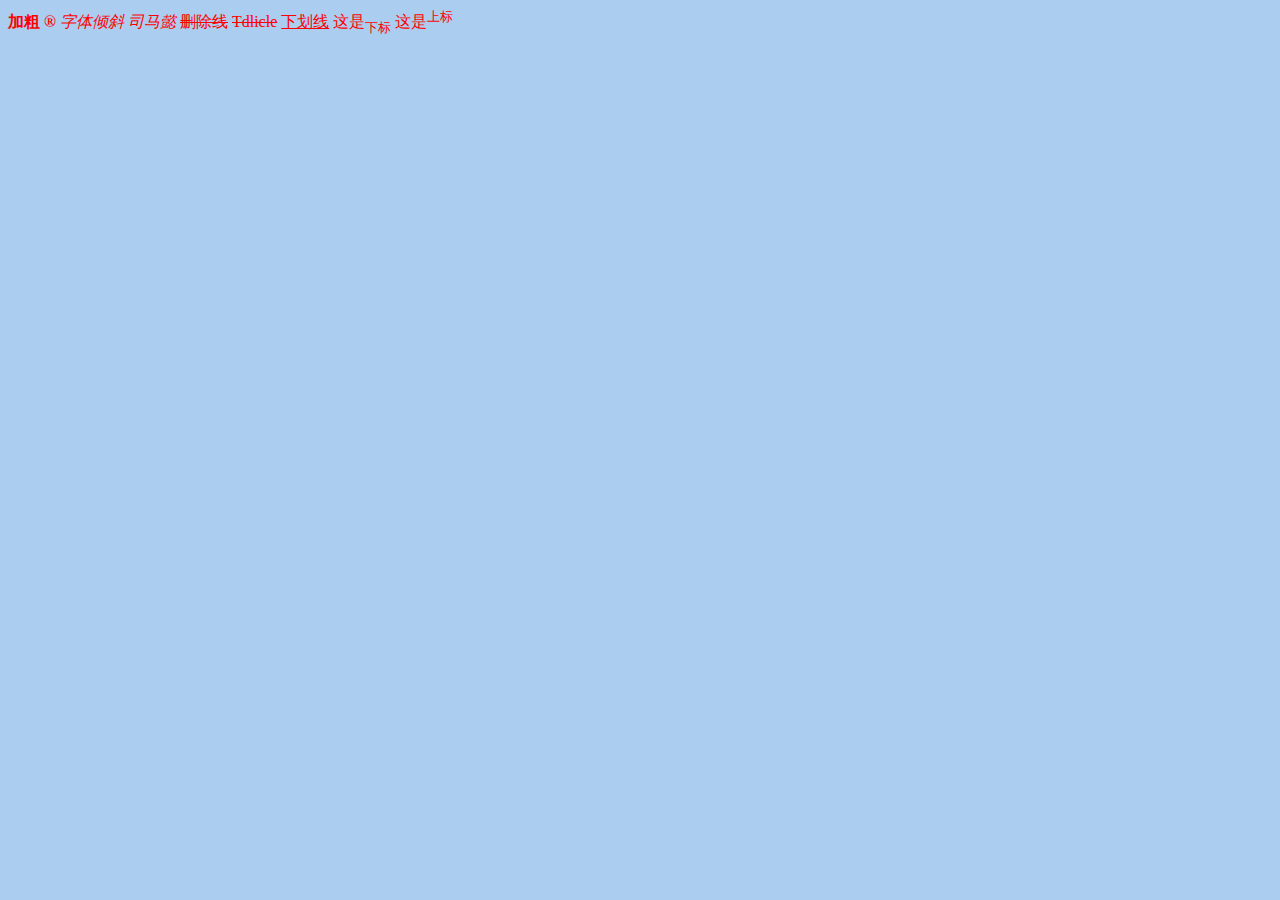
<file: 1707本周作业/170718 马小孟/html/index.html>
<!DOCTYPE HTML><!-- 声明 -->
<html>
	<head>
		<title>神马都是浮牛</title>
		<meta charset="utf-8"/>
		<link rel="icon" href ="mg.net.ico" />
	</head>
	<body bgcolor="abcdef" text="red">
	<b>加粗</b> <strong>&reg</strong>
	<i>字体倾斜</i> <em>司马懿</em>
	<s>删除线</s> <del>Tdlicle</del>
	<u>下划线</u>
	这是<sub>下标</sub>	
	这是<sup>上标</sup>		
	</body>
</html>
</file>
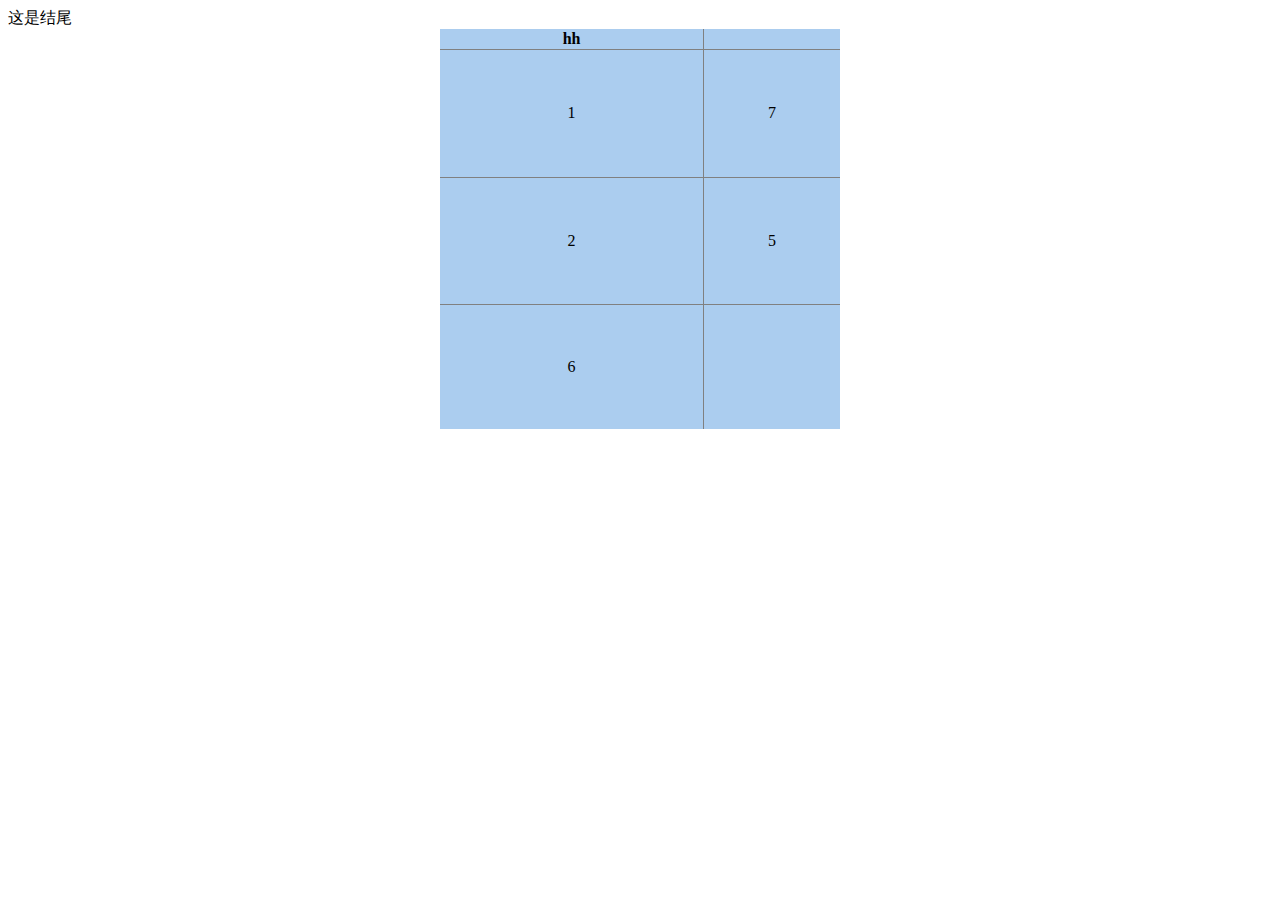
<file: 1707本周作业/170719 马小孟/html/index.html>
<!doctype html>
<html>
	<head>
		<title>有是美好的一天</title>
		<meta charset="utf-8"/>
	</head>
	<body>
		<!--<table width="400" height="400" align="center" border="2px" cellpadding="0" cellspacing="0" bgcolor="#abcdef">
			<tr align="center">
				<td colspan="2">1</td>
				<td rowspan="2">7</td>
			</TR>
			<tr align="center">
				<td rowspan="2">2</td>
				<td>5</td>	
			</TR>
			<tr align="center"> 
				<td colspan="2">6</td>
			</TR>
		</table>	-->

		<table width="400" height="400" align="center" bgcolor="#abcdef" rules="all">
				<thead>
					<th>hh</th>
						<tbody>
								<tr align="center">
									<td >1</td>
									<td >7</td>
								</TR>
								<tr align="center">
									<td >2</td>
									<td>5</td>	
								</TR>
								<tr align="center"> 
									<td >6</td>
								</TR>
							    <tfoot>这是结尾</tfoot>
						</tbody>		
				</thead>
		</table>
	</body>
</html>
</file>
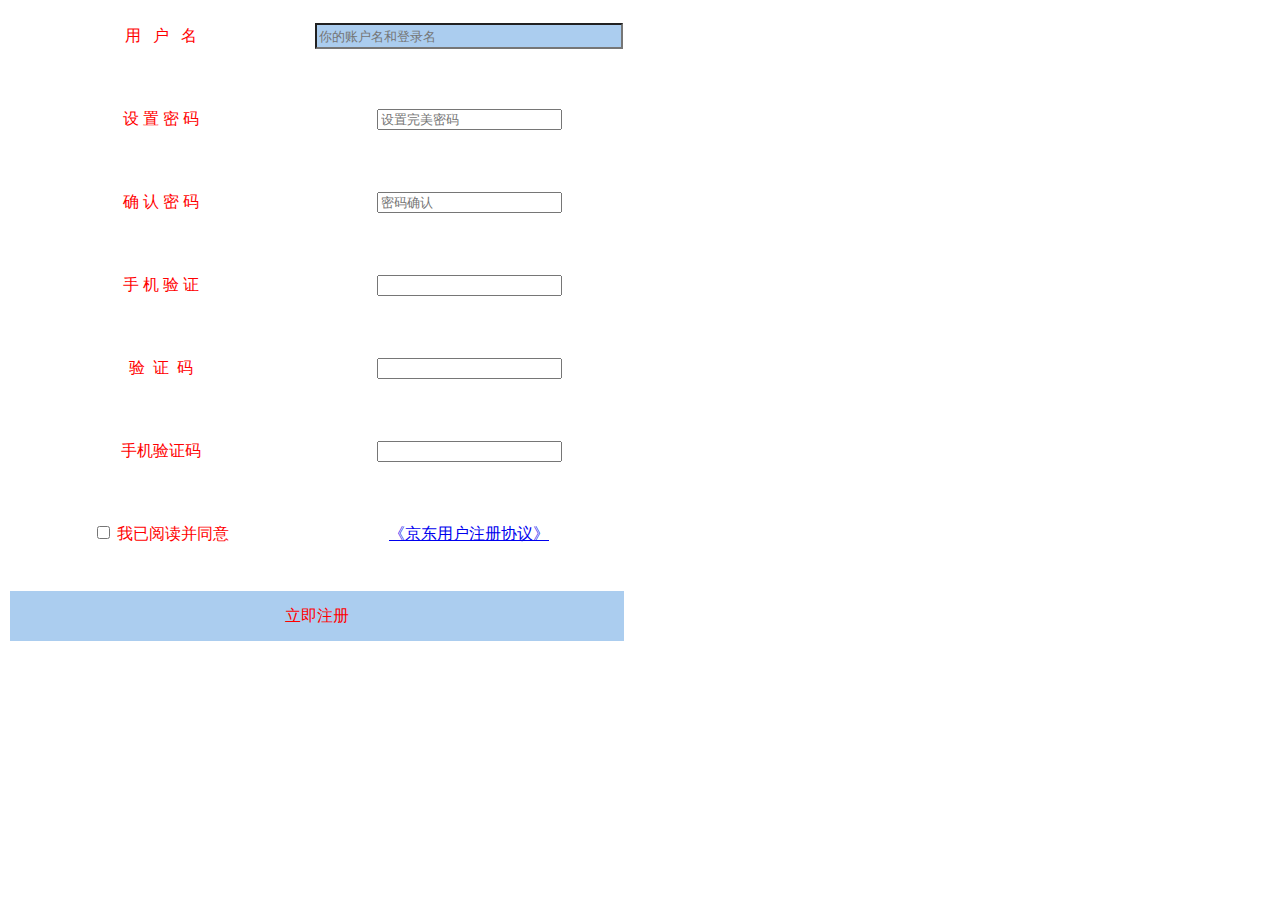
<file: 1707本周作业/170720 马小孟/html/index.html>
<!doctype html>
<html>
 <head>
  <meta charset="UTF-8">
  <title>登录页面</title>
	<style>td{color:red;}</style>
 </head>
 <body>
	<form>
		<table >
			<tr>
				<td align="center" width="300px" height="50" 
				>用&nbsp;&nbsp;&nbsp;户&nbsp;&nbsp;&nbsp;名</td>
				<td align="center" width="200px" height="50" ><input placeholder="你的账户名和登录名"/ style="background-color:#abcdef;width:300px;height:20px;" ></td>
				<td></td>
			</tr>
			<tr height="25"> <tr/>
			<tr>
				<td align="center" width="300px" height="50" ">设&nbsp;置&nbsp;密&nbsp;码</td>
				<td align="center" width="200px" height="50" "><input placeholder="设置完美密码" type="password"/></td>
				<td></td>
			</tr>
			<tr height="25"> <tr/>
			<tr>
				<td align="center" width="300px" height="50" ">确&nbsp;认&nbsp;密&nbsp;码</td>
				<td align="center" width="200px" height="50" "><input type="password" placeholder="密码确认" /></td>
				<td></td>
			</tr>
			<tr height="25"> <tr/>
			
			<tr>
				<td align="center" width="300px" height="50" ">手&nbsp;机&nbsp;验&nbsp;证</td>
				<td align="center" width="200px" height="50" "><input /></td>
				<td></td>
			</tr>
			<tr height="25"> <tr/>
			<tr>
				<td align="center" width="300px" height="50" ">验&nbsp;&nbsp;证&nbsp;&nbsp;码</td>
				<td align="center" width="200px" height="50" "><input /></td>
				<td></td>
			</tr>
			<tr height="25"> <tr/>
			<tr>
				<td align="center" width="300px" height="50" ">手机验证码</td>
				<td align="center" width="200px" height="50" "><input /></td>
				<td></td>
			</tr>
			<tr height="25"> <tr/>
			<tr>
				<td align="center" width="300px" height="50" ">
					<input type="checkbox"> 我已阅读并同意
				</td>
				<td  align="center" width="200px" height="50" ">
					<a href="#" style="">《京东用户注册协议》</a>
				</td>
			</tr>
			<tr height="25"> <tr/>
			<tr  align="center" width="500" height="50" bgcolor="#abcdef">
				<td colspan="2">立即注册</td>
				
			</tr>
		</table>
	</form>
 </body>
</html>
</file>
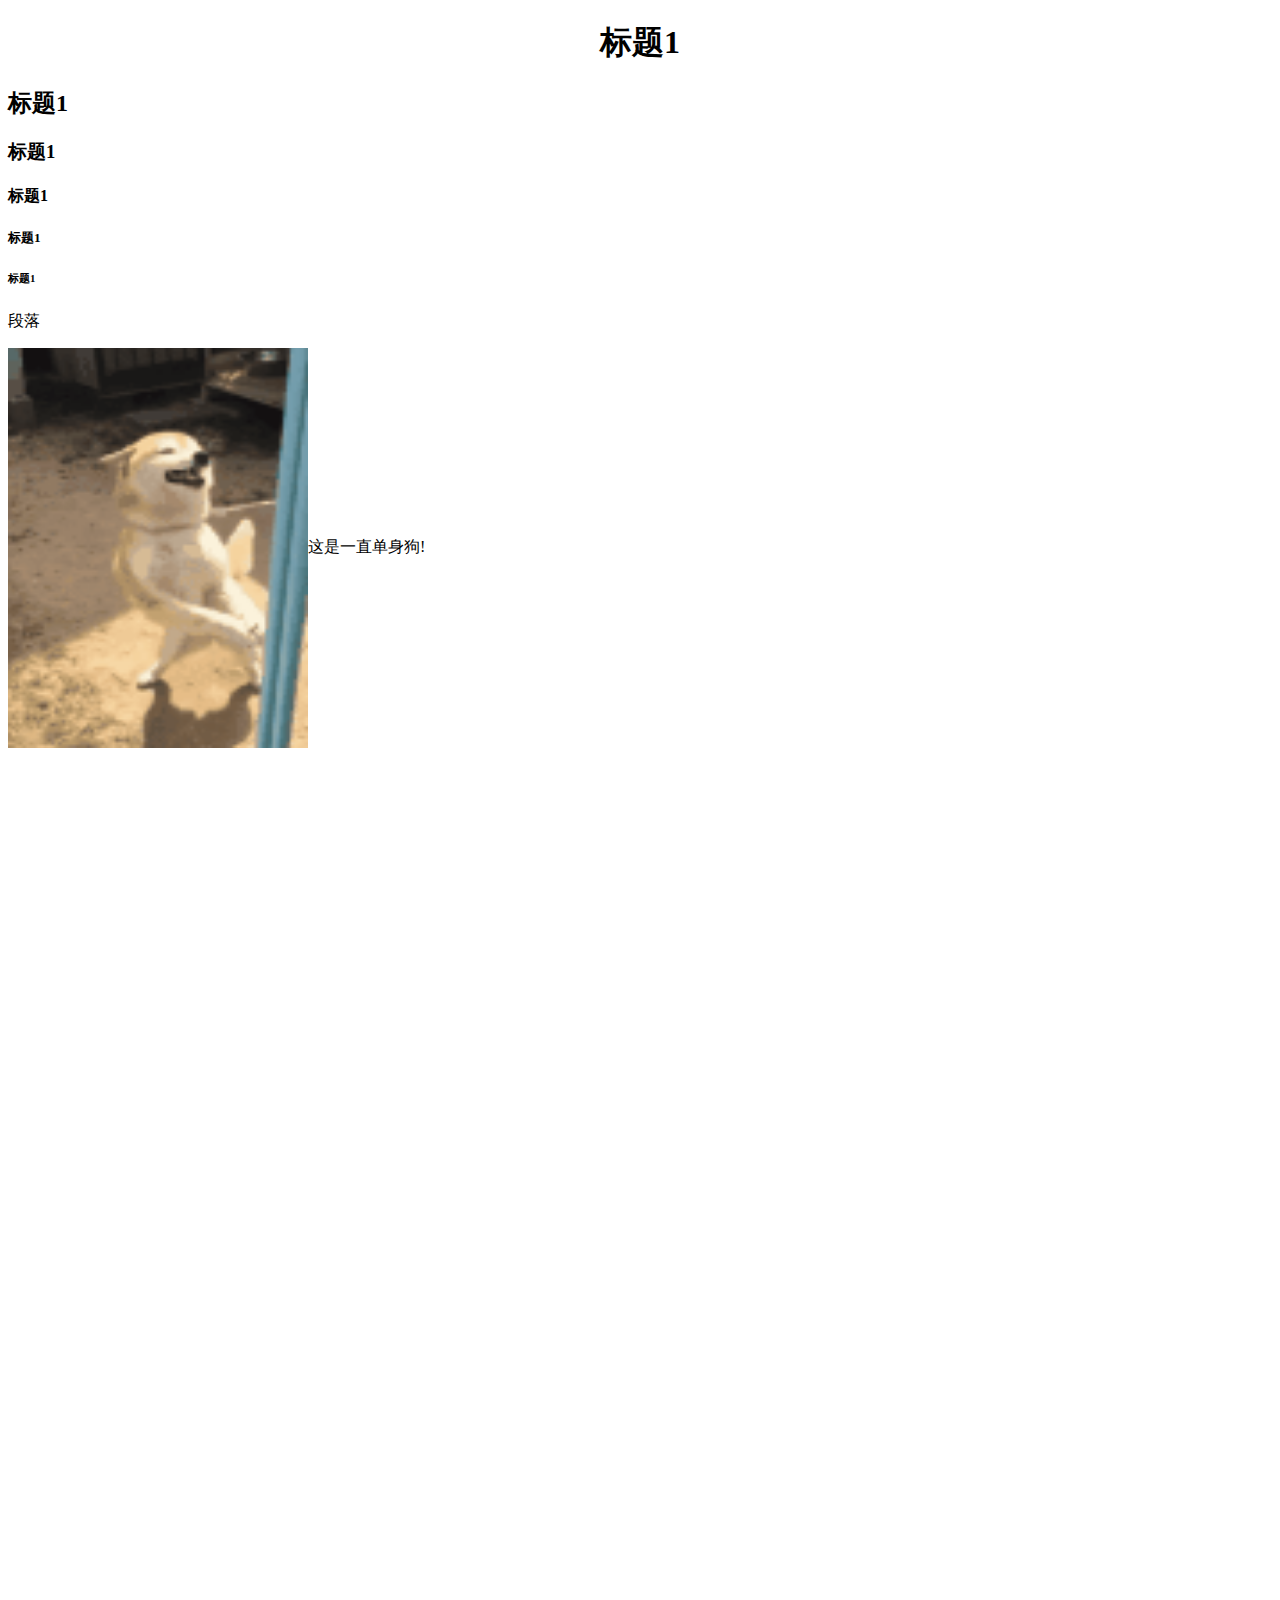
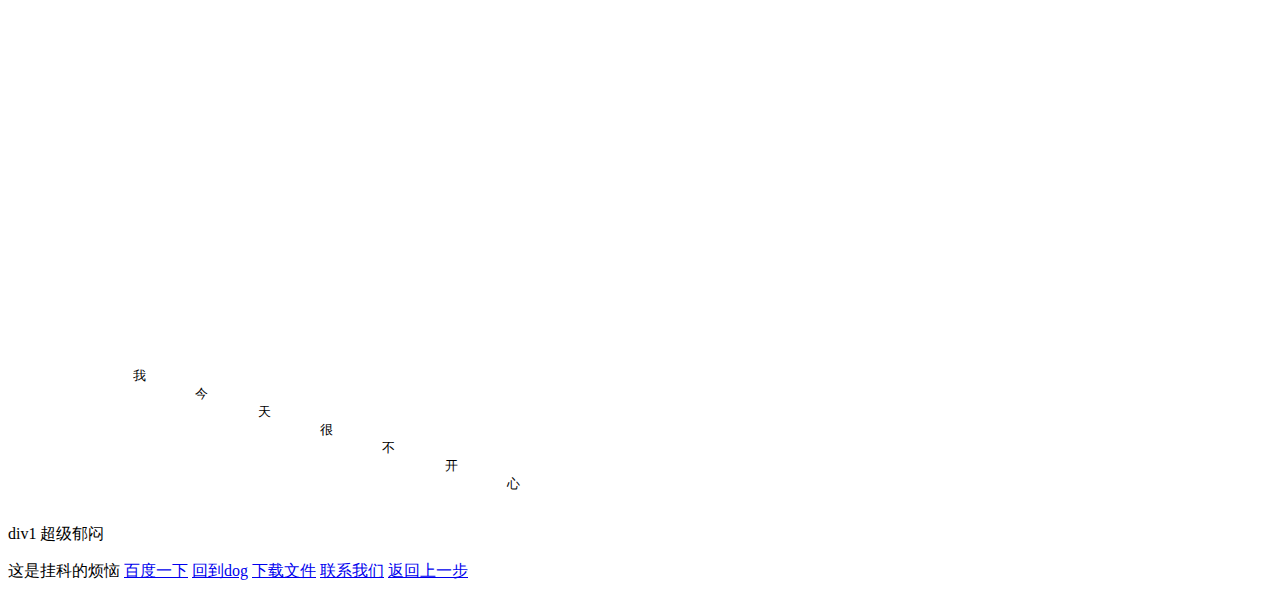
<file: 1707本周作业/170718 马小孟/html/index2.html>
<!doctype html>
<html>
	<head>
		<title>小马过河</title>
		<meta charset="utf-8"/>
	</head>
	<body>
		<h1 align="center">标题1</h1>
		<h2>标题1</h2>
		<h3>标题1</h3>
		<h4>标题1</h4>
		<h5>标题1</h5>
		<h6>标题1</h6>
		<p>段落</p>
		<img src="../imger/dsg.gif" alt="单身狗" valign="middle" title="doge" width="300" height="400"/>这是一直单身狗!
		<br /><br /><br /><br /><br /><br /><br /><br /><br /><br /><br /><br /><br /><br /><br /><br /><br /><br /><br /><br /><br /><br /><br /><br /><br /><br /><br /><br /><br /><br /><br /><br /><br /><br /><br /><br /><br /><br /><br /><br /><br /><br /><br /><br /><br /><br /><br /><br /><br /><br /><br /><br /><br /><br /><br /><br /><br /><br /><br /><br /><br /><br /><br /><br /><br /><br /><br /><br />
		<pre>
		我	
			今
				天
					很
						不
							开
								心
		</pre>
		<p>
			<span class="" id="" style="" title="不开心的一天">div1</span>
			<span>超级郁闷</span>
		</p>
		<span valign="top">这是挂科的烦恼</span>
		<a href="http://www.baidu.com">百度一下</a>
		<a href="#">回到dog</a>
		<a href="\Users\Administrator\Desktop\170718 马小孟/lol.rar">下载文件</a>
		<a href="tel:17614748112">联系我们</a>
		<a href="javascript:alert(666)">返回上一步</a>
	</body>
</html>
</file>
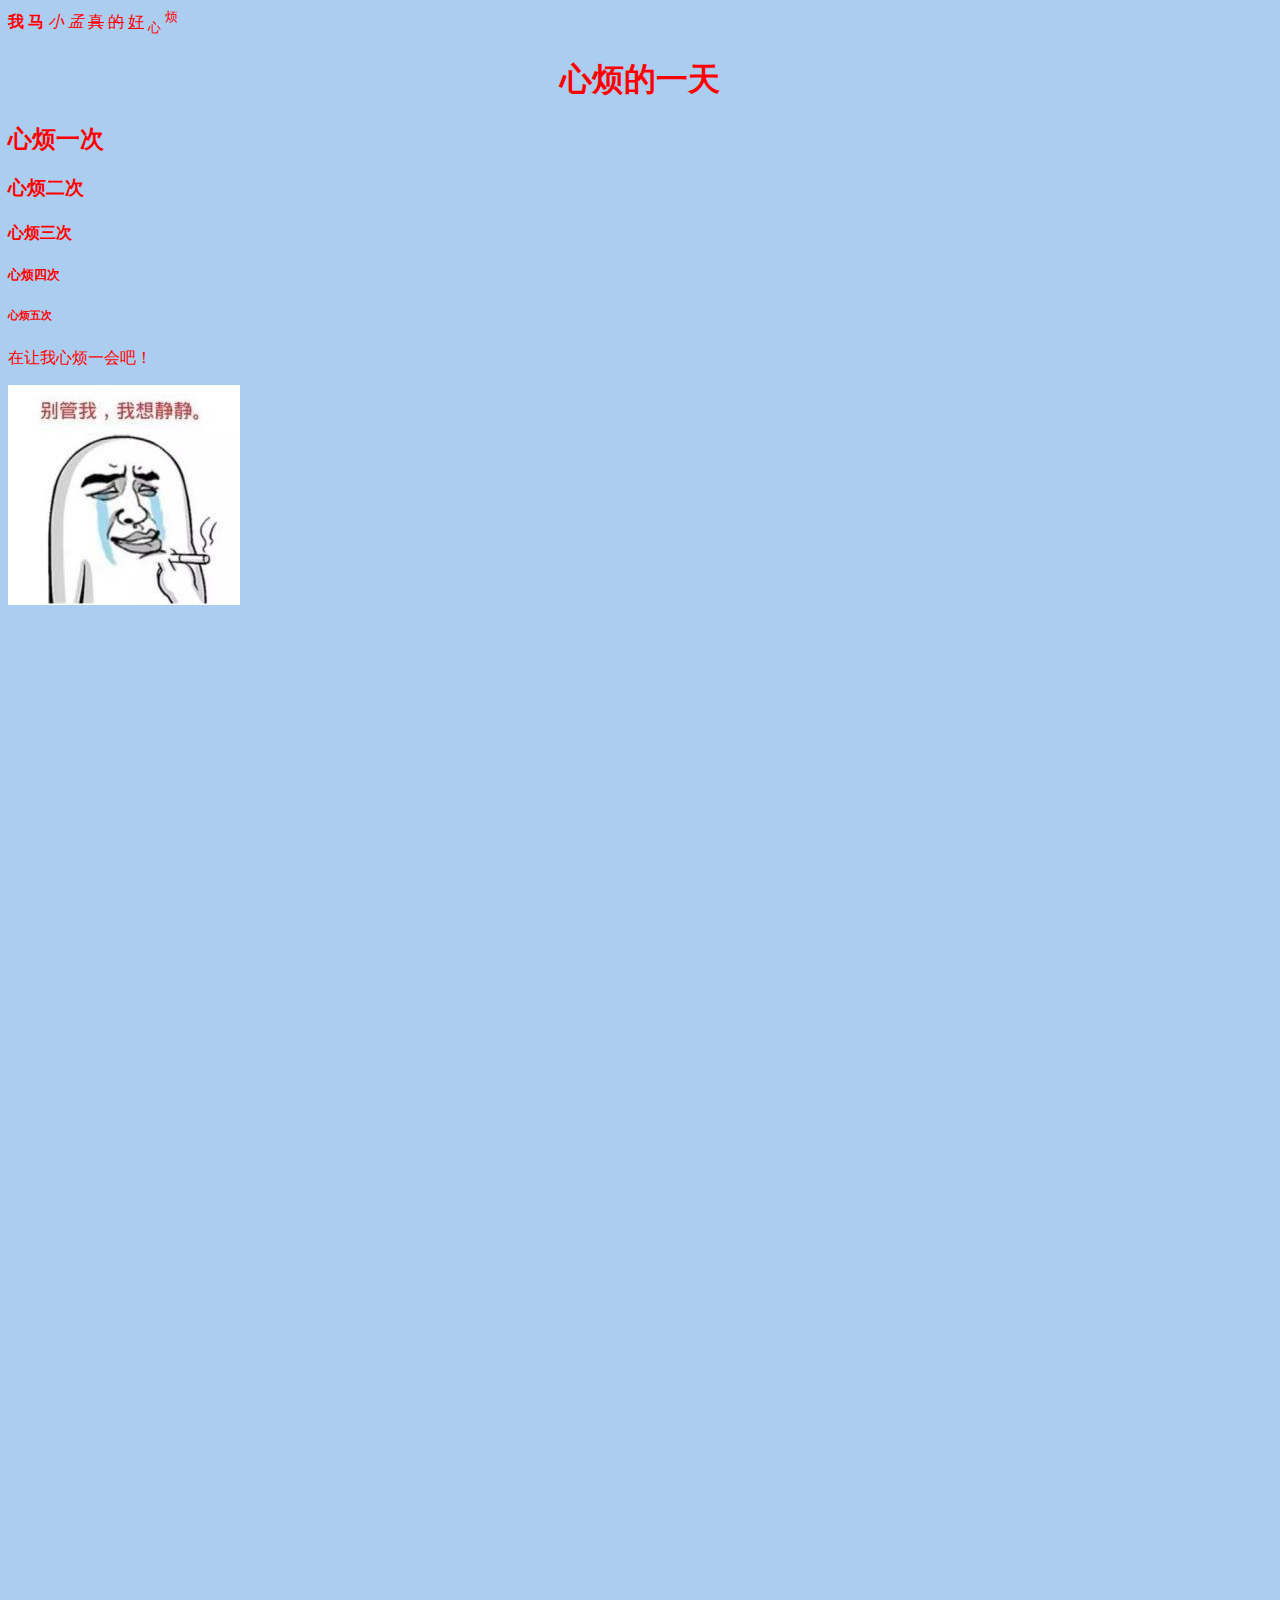
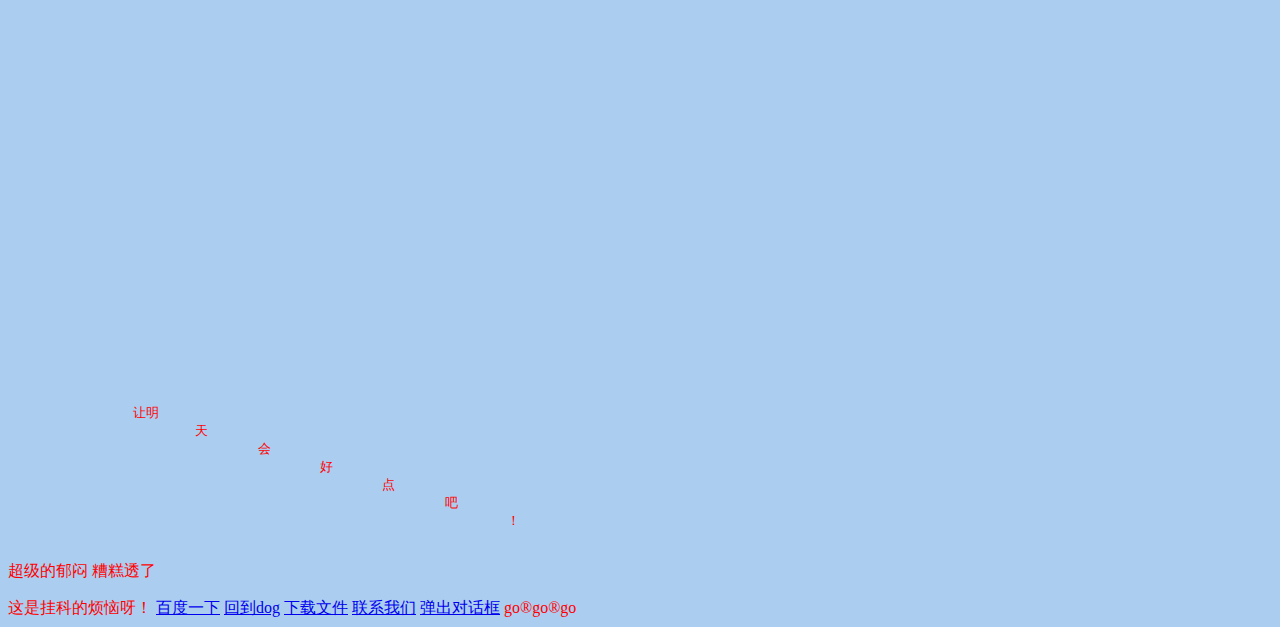
<file: 1707本周作业/170718 马小孟/html/index3.html>
<!doctype html>
<html>
	<head>
		<title>第一边</title>
		<meta charset="utf-8"/> <!--兼容主流的语言-->
		<link rel="icon" href ="../mg.net.ico"/> <!--小图标的设置-->
	</head>
	<body bgcolor="#abcdef" text="red"> <!--背景色，字体颜色-->
		<b>我</b> <!--加粗-->
		<strong>马</strong> <!--加粗-->
		<i>小</i> <!--字体倾斜-->
		<em>孟</em><!--!字体倾斜-->
		<s>真</s><!--!删除线-->
		<del>的</del><!--删除线-->
		<u>好</u><!--下划线-->
		<sub>心</sub><!--上标-->
		<sup>烦</sup><!--下标-->
		<h1 align="center">心烦的一天</h1><!--align="center" 居中显示  -->
		<h2>心烦一次</h2>
		<h3>心烦二次</h3>
		<h4>心烦三次</h4><!--标题标签 Hn n--6-->
		<h5>心烦四次</h5>
		<h6>心烦五次</h6>
		<p>在让我心烦一会吧！</p><!--段落标签-->
		<img src="../imger/xf.jpg" alt="让我静静" valign="middle" title="doge" / ><!--行内块元素，可以设置宽高  valign="middle"垂直于图片居中 title="doge"设置标题为** -->
		<br/><br/><br/><br/><br/><br/><br/><br/><br/><br/><br/><br/><br/><br/><br/><br/><br/><br/><br/><br/><br/><br/><br/><br/><br/><br/><br/><br/><br/><br/><br/><br/><br/><br/><br/><br/><br/><br/><br/><br/><br/><br/><br/><br/><br/><br/><br/><br/><br/><br/><br/><br/><br/><br/><br/><br/><br/><br/><br/><br/><br/><br/><br/><br/><br/><br/><br/><br/><br/><br/><br/><br/><br/><br/><br/><br/><br/><br/><!--换行-->
		<pre>
		让明
			天
				会
					好
						点
							吧
								！
		</pre><!--换行-->
		<p>
			<span class="" id="" style="" title="不开心的一天呀">超级的郁闷</span>
			<span >糟糕透了</span><!--<span>行类分区标签</span>-->
		</p>
			<span valign="top">这是挂科的烦恼呀！</span>
			<a href="http://www.baidu.com">百度一下</a><!--跳转到百度-->
			<a href="#">回到dog</a><!--锚点-->
			<a href="\Users\Administrator\Desktop\170718 马小孟/lol.rar">下载文件</a>
			<a href="tel:17614748112">联系我们</a>
			<a href="javascript:alert(666)">弹出对话框</a><!--弹出对话框-->
			<span id="mxm">go&reg;go&reg;go</span>
	</body>
</html>
</file>
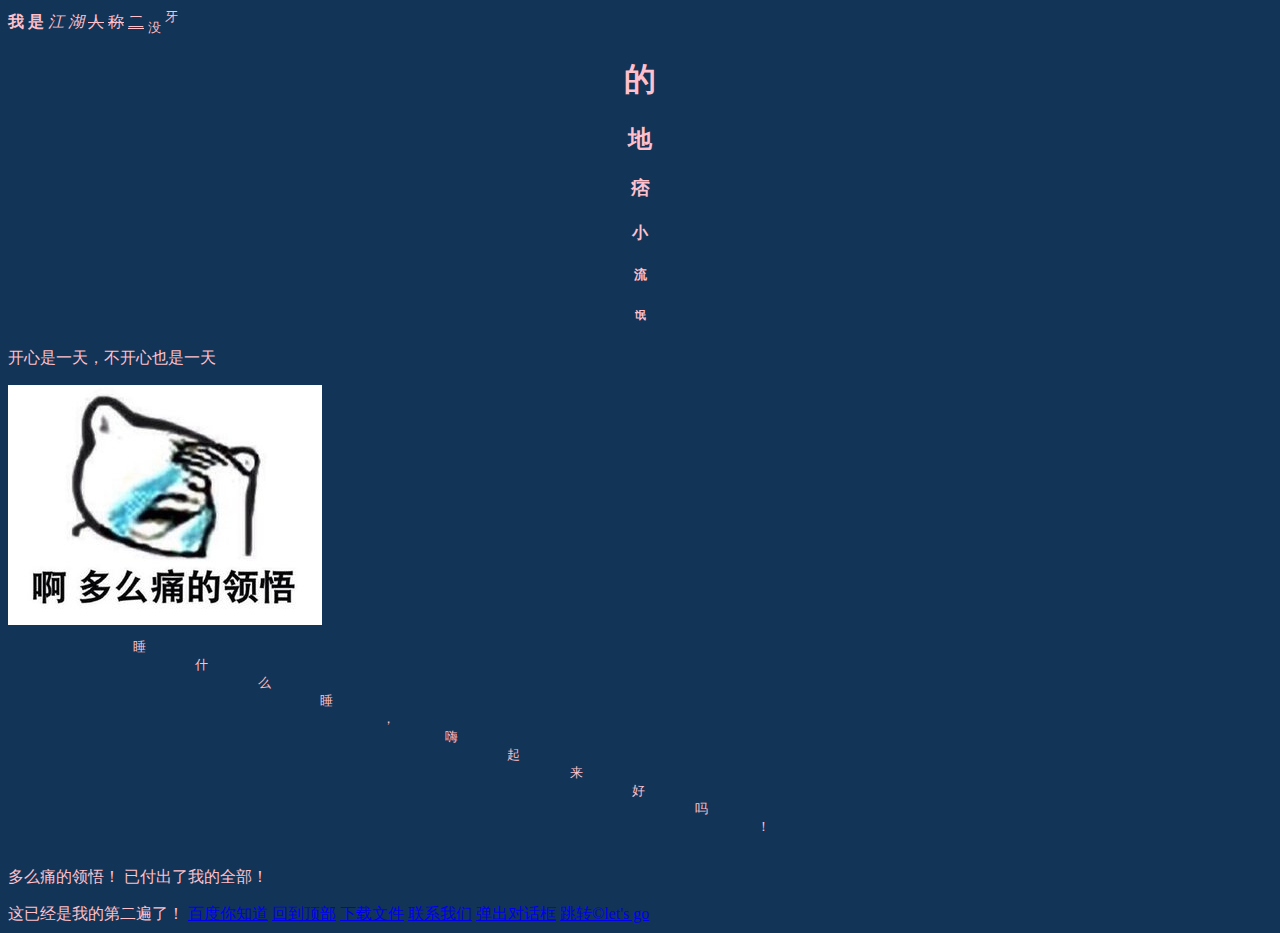
<file: 1707本周作业/170718 马小孟/html/index4.html>
<!doctype html>
<html>
	<head>
		<title>第二遍</title>
		<meta charset="utf-8" />
		<link rel="icon" href="../mg.net.ico"/>
	</head>
	<body bgcolor="#123456" text="pink">
		<b>我</b>
		<strong>是</strong>
		<i>江</i>
		<em>湖</em>
		<s>人</s>
		<del>称</del>
		<u>二</u>
		<sub>没</sub>
		<sup>牙</sup>
		<h1 align="center">的</h1>
		<h2 align="center">地</h2>
		<h3 align="center">痞</h3>
		<h4 align="center">小</h4>
		<h5 align="center">流</h5>
		<h6 align="center">氓</h6>
		<p>开心是一天，不开心也是一天</p>
		<img src="../imger/hbn.jpg" alt="何必那？" valign="middle" title="小妞们，让我们嗨起来@"/ >
		<pre>
		睡
			什
				么
					睡
						，
							嗨
								起
									来
										好
											吗
												！
		</pre>
		<p>
			<span>多么痛的领悟！</span>
			<span>已付出了我的全部！</span>
		</p>
			<span valign="top">这已经是我的第二遍了！</span>
			<a href="http:www.baidu.com">百度你知道</a>
			<a href="#">回到顶部</a>
			<a href="\Users\Administrator\Desktop\170718 马小孟/lol.rar">下载文件</a>
			<a href="tel:17614748112">联系我们</a>
			<a href="javascript:alert(666)">弹出对话框</a><!--弹出对话框-->

			<a href="index3.html#mxm">跳转&copy;let's go<a>


		

	</body>
</html>
</file>
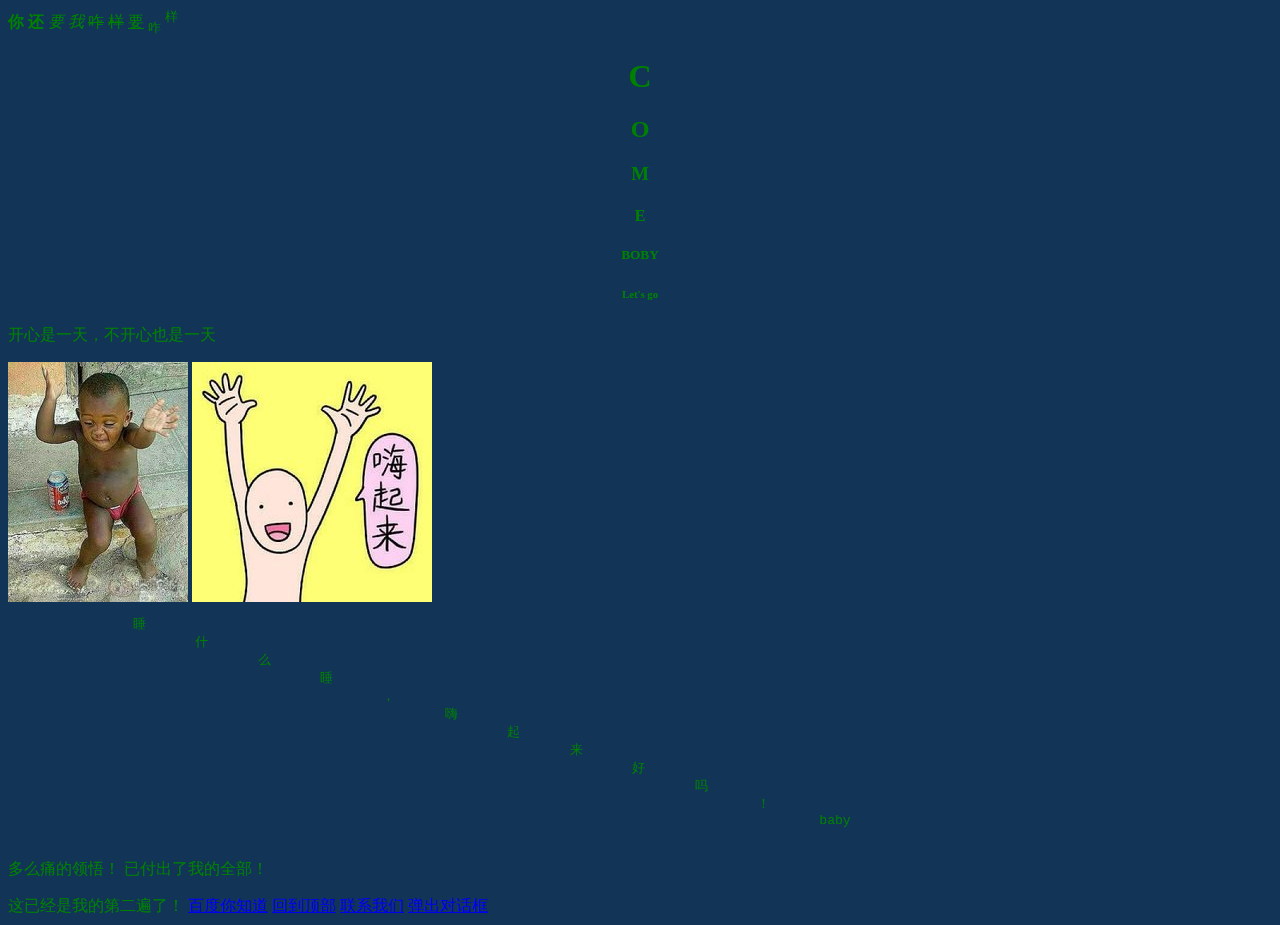
<file: 1707本周作业/170718 马小孟/html/index5.html>
<!DOCTYPE HTML>
<html>
	<head>
		<title>第三遍</title>
		<meta charset="utf-8" />
		<link rel="icon" href="../mg.net.ico"/>
	</head>
	<body bgcolor="#123456" text="green">
		<b>你</b>
		<strong>还</strong>
		<i>要</i>
		<em>我</em>
		<s>咋</s>
		<del>样</del>
		<u>要</u>
		<sub>咋</sub>
		<sup>样</sup>
		<h1 align="center">C</h1>
		<h2 align="center">O</h2>
		<h3 align="center">M</h3>
		<h4 align="center">E</h4>
		<h5 align="center">BOBY</h5>
		<h6 align="center">Let's go</h6>
		<!--<audio src="xx.mp3" autoplay loop></audio>添加歌曲未实现！-->
		<p>开心是一天，不开心也是一天</p>
		<img src="../imger/hql.jpg" alt="何必那？" valign="middle" title="嗨起来！！"/ >
		<img src="../imger/hql2.jpg"  valign="middle" title="嗨起来！！"/ >
		<pre>
		睡
			什
				么
					睡
						，
							嗨
								起
									来
										好
											吗
												！
													baby
		</pre>
		<p>
			<span>多么痛的领悟！</span>
			<span>已付出了我的全部！</span>
		</p>
			<span valign="top">这已经是我的第二遍了！</span>
			<a href="http:www.baidu.com">百度你知道</a>
			<a href="#">回到顶部</a>
			<a href="tel:17614748112">联系我们</a>
			<a href="javascript:alert(666)">弹出对话框</a>

			

		

	</body>
</html>
</file>
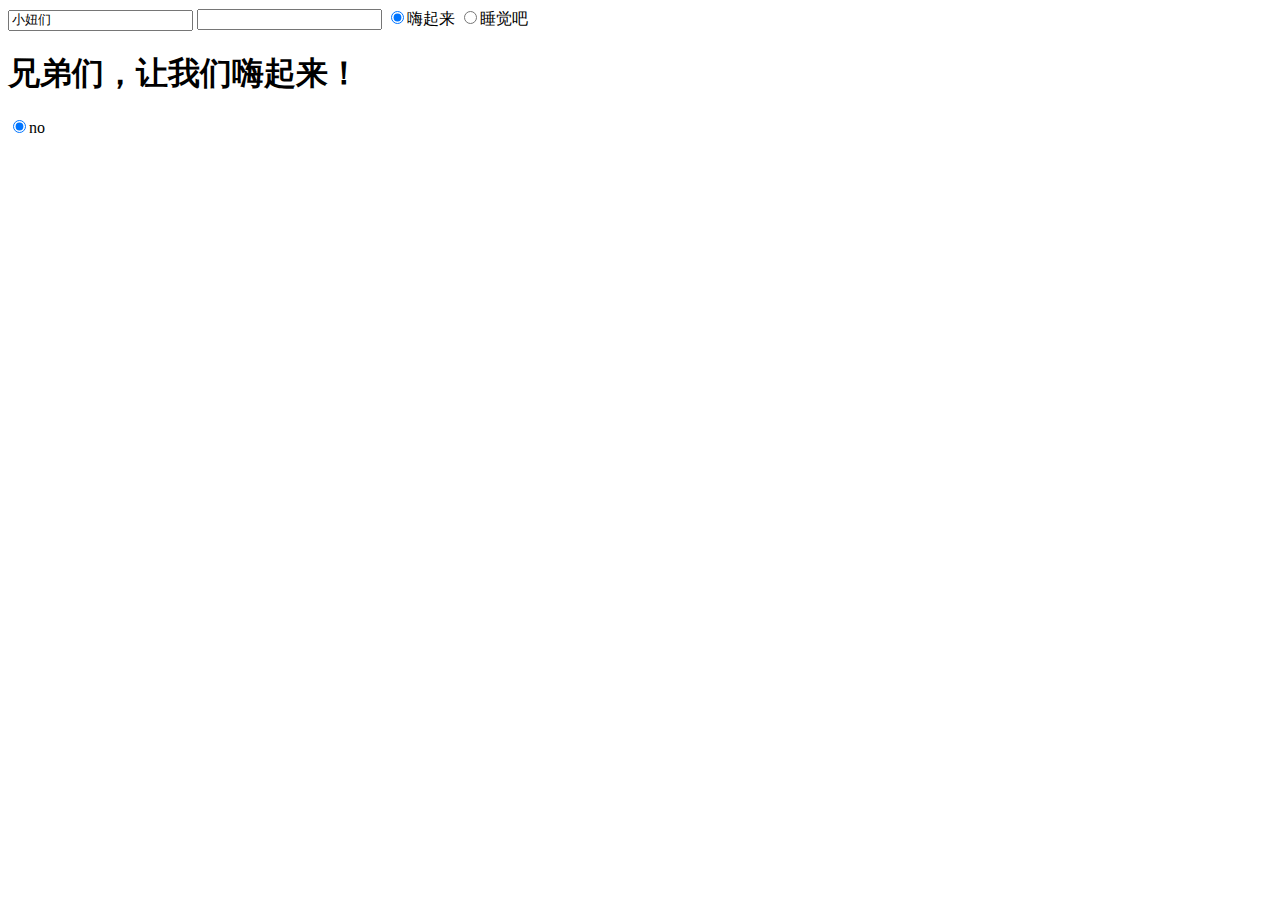
<file: 1707本周作业/170719 马小孟/html/index2.html>
<!doctype html>
<html>
	<head>
		<meta charset="utf-8">
	</head>
	<body>
		<form>
			<input value="小妞们" name="search" placeholder="let's go"/>
			<input type="password" maxlength="2" readonly/>
			<input type="radio" name="sex" checked value="嗨" />嗨起来
			<input type="radio" name="sex" value="睡" />睡觉吧
			<h1>兄弟们，让我们嗨起来！</h1>
			<input type="radio" name="wang" checked  id="hql" value="嗨起来" />no
		</form>
	</body>
</html>
</file>
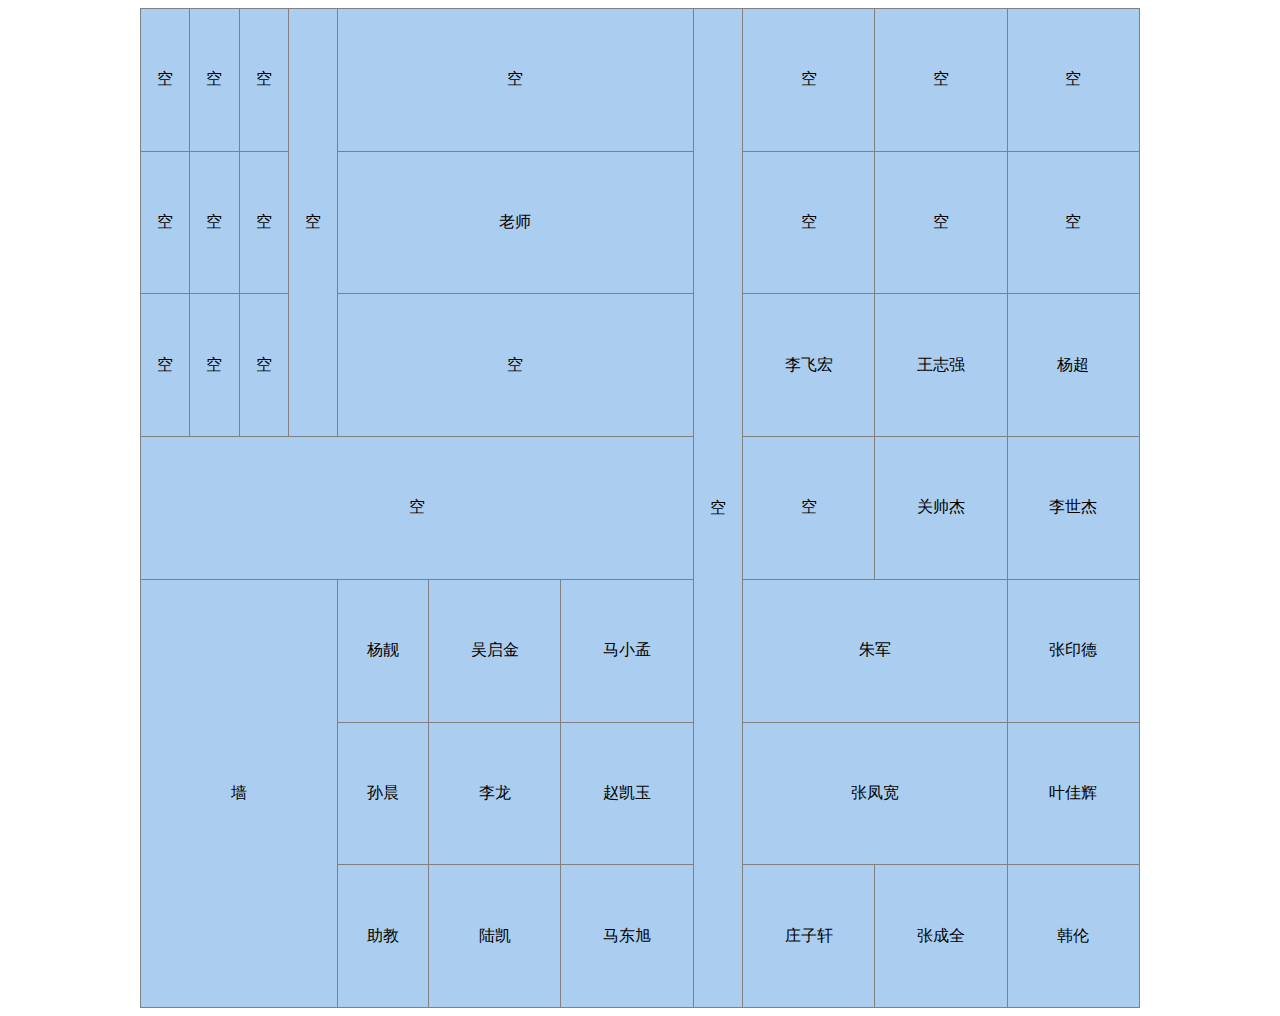
<file: 1707本周作业/170719 马小孟/html/index3.html>
<!doctype html>
<html>
 <head>
  <meta charset="UTF-8">

  <title>班级座位分布图</title>
 </head>
 <body>
	<table width="1000px" height="1000px" border="1" align="center" rules="all" bgcolor="#abcdef">
		<tbody>
			<tr align="center">
				<td>空</td>
				<td>空</td>
				<td>空</td>
				<td colspan="2" rowspan="3">空</td>
				
				<td colspan="3">空</td>
				<td rowspan="7">空</td>
				<td>空</td>
				<td>空</td>
				<td>空</td>
				
		
			</tr>
			<tr align="center">
				<td>空</td>
				<td>空</td>
				<td>空</td>
				
				<td colspan="3">老师</td>
				<td>空</td>
				<td>空</td>
				<td>空</td>
				
			</tr>
			
			<tr align="center">
				<td>空</td>
				<td>空</td>
				<td>空</td>
				
				<td colspan="3">空</td>
				<td>李飞宏</td>
				<td>王志强</td>
				<td>杨超</td>
				
				
			</tr>
			
			<tr align="center">
				<td colspan="8">空</td>
				<td>空</td>
				<td>关帅杰</td>
				<td>李世杰</td>
				
				

			</tr>
			
			<tr align="center">
				<td colspan="5" rowspan="3">墙</td>
				<td>杨靓</td>
				<td>吴启金</td>
				<td>马小孟</td>
				
				<td colspan="2">朱军</td>
				<td>张印德</td>
				
				
			</tr>
			
			<tr align="center">
				<!-- <td colspan="5">空</td> -->
				<td>孙晨</td>
				<td>李龙</td>
				<td>赵凯玉</td>
				
				<td colspan="2">张凤宽</td>
				<td>叶佳辉</td>
				
				
			</tr>
			
			<tr align="center">
				<!-- <td colspan="5">空</td> -->
				<td>助教</td>
				<td>陆凯</td>
				<td>马东旭</td>
				<td>庄子轩</td>
				<td>张成全</td>
				<td>韩伦</td>
			</tr>
			
		</table>
	</table>
 </body>
</html>
</file>
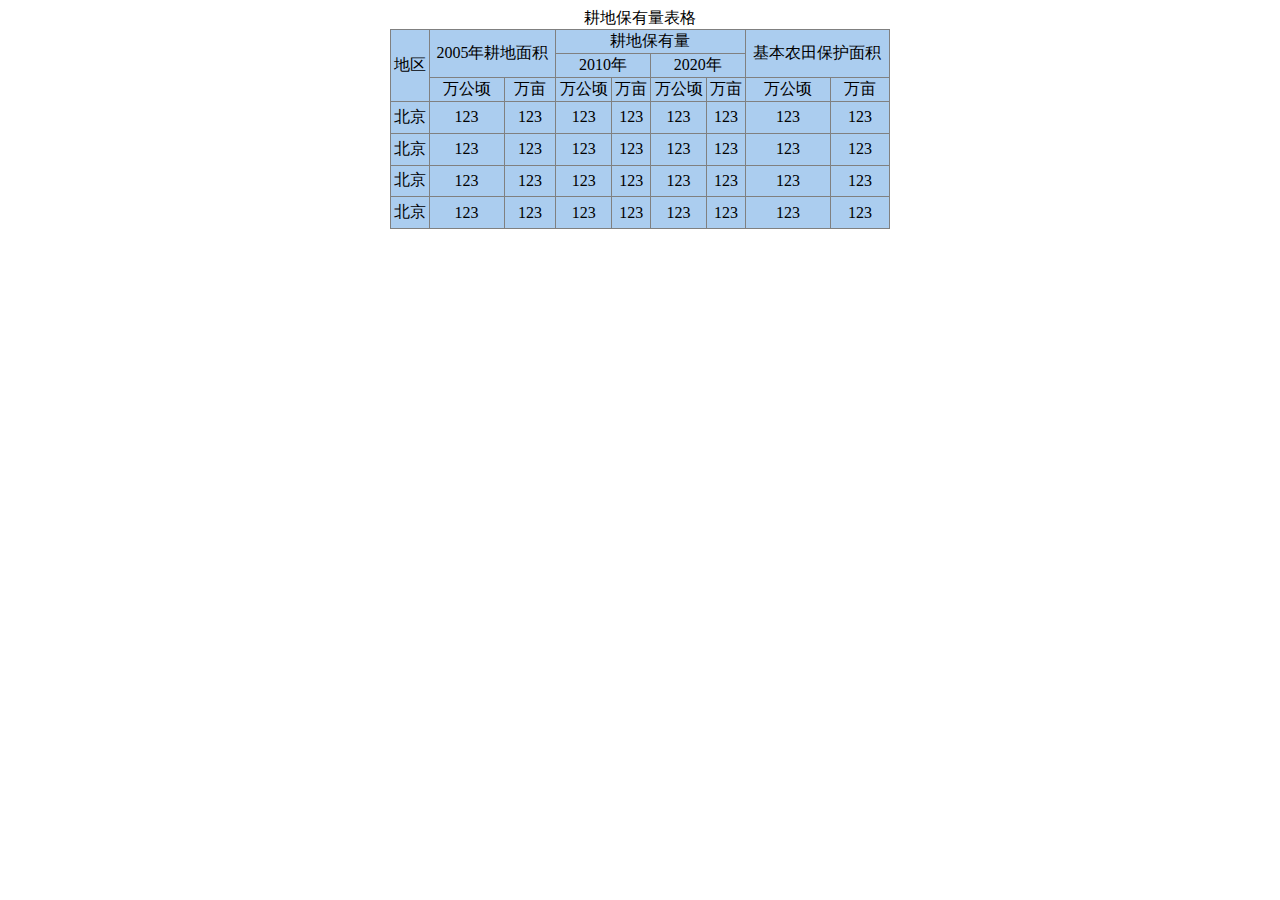
<file: 1707本周作业/170719 马小孟/html/index4.html>
<!doctype html>
<html>
 <head>
  <meta charset="UTF-8">
  
  <title>统计表</title>
 </head>
 <body>
	<table width="500px" height="200px" border="1"  rules="all" bgcolor="#abcdef" align="center">
	    <caption>耕地保有量表格</caption>
		<thead>
			<tr>
				<td rowspan="3" align="center">地区</td>
				<td rowspan="2" colspan="2" align="center">2005年耕地面积</td>
				<td colspan="4" align="center">耕地保有量</td>
				<td rowspan="2" colspan="2" align="center">基本农田保护面积</td>
			</tr>
			<tr>
				<td colspan="2" align="center">2010年</td>
				<td colspan="2" align="center">2020年</td>
			</tr>
			<tr>
				<td align="center">万公顷</td>
				<td align="center">万亩</td>
				<td align="center">万公顷</td>
				<td align="center">万亩</td>
				<td align="center">万公顷</td>
				<td align="center">万亩</td>
				<td align="center">万公顷</td>
				<td align="center">万亩</td>
			</tr>
		</thead>
			
		<tbody>
				<tr align="center">
					<td>北京</td>
					<td>123</td>
					<td>123</td>
					<td>123</td>
					<td>123</td>
					<td>123</td>
					<td>123</td>
					<td>123</td>
					<td>123</td>
				</tr>
				<tr align="center">
					<td>北京</td>
					<td>123</td>
					<td>123</td>
					<td>123</td>
					<td>123</td>
					<td>123</td>
					<td>123</td>
					<td>123</td>
					<td>123</td>
				</tr>
				<tr align="center">
					<td>北京</td>
					<td>123</td>
					<td>123</td>
					<td>123</td>
					<td>123</td>
					<td>123</td>
					<td>123</td>
					<td>123</td>
					<td>123</td>
				</tr>
				<tr align="center">
					<td>北京</td>
					<td>123</td>
					<td>123</td>
					<td>123</td>
					<td>123</td>
					<td>123</td>
					<td>123</td>
					<td>123</td>
					<td>123</td>
				</tr>
			<tbody>
			
	</table>
 </body>
</html>
</file>
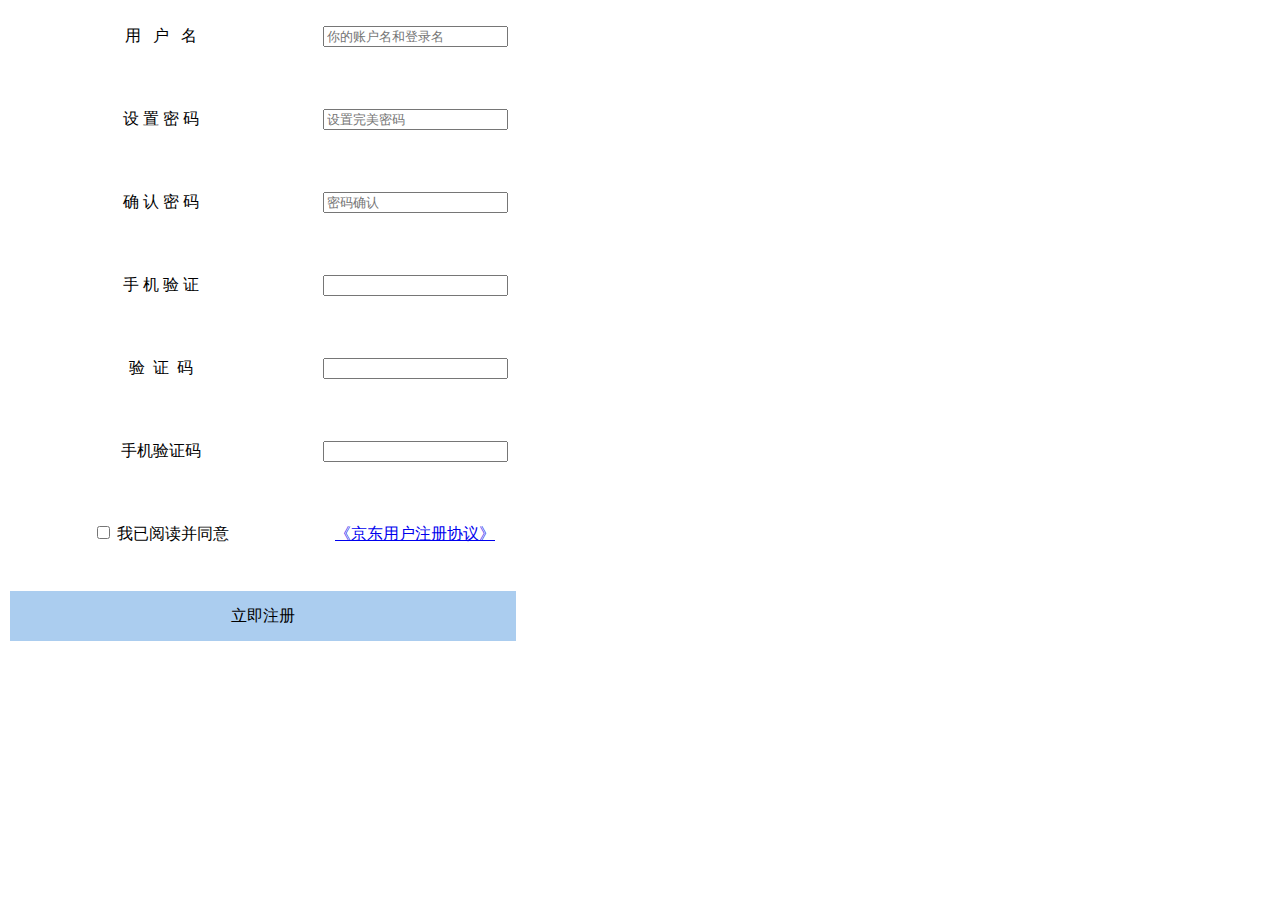
<file: 1707本周作业/170719 马小孟/html/index5.html>
<!doctype html>
<html>
 <head>
  <meta charset="UTF-8">
  <title>登录页面</title>
 </head>
 <body>
	<form>
		<table >
			<tr>
				<td align="center" width="300px" height="50" >用&nbsp;&nbsp;&nbsp;户&nbsp;&nbsp;&nbsp;名</td>
				<td align="center" width="200px" height="50" ><input placeholder="你的账户名和登录名"/></td>
				<td></td>
			</tr>
			<tr height="25"> <tr/>
			<tr>
				<td align="center" width="300px" height="50" ">设&nbsp;置&nbsp;密&nbsp;码</td>
				<td align="center" width="200px" height="50" "><input placeholder="设置完美密码" type="password"/></td>
				<td></td>
			</tr>
			<tr height="25"> <tr/>
			<tr>
				<td align="center" width="300px" height="50" ">确&nbsp;认&nbsp;密&nbsp;码</td>
				<td align="center" width="200px" height="50" "><input type="password" placeholder="密码确认" /></td>
				<td></td>
			</tr>
			<tr height="25"> <tr/>
			
			<tr>
				<td align="center" width="300px" height="50" ">手&nbsp;机&nbsp;验&nbsp;证</td>
				<td align="center" width="200px" height="50" "><input /></td>
				<td></td>
			</tr>
			<tr height="25"> <tr/>
			<tr>
				<td align="center" width="300px" height="50" ">验&nbsp;&nbsp;证&nbsp;&nbsp;码</td>
				<td align="center" width="200px" height="50" "><input /></td>
				<td></td>
			</tr>
			<tr height="25"> <tr/>
			<tr>
				<td align="center" width="300px" height="50" ">手机验证码</td>
				<td align="center" width="200px" height="50" "><input /></td>
				<td></td>
			</tr>
			<tr height="25"> <tr/>
			<tr>
				<td align="center" width="300px" height="50" ">
					<input type="checkbox"> 我已阅读并同意
				</td>
				<td  align="center" width="200px" height="50" ">
					<a href="#" style="">《京东用户注册协议》</a>
				</td>
			</tr>
			<tr height="25"> <tr/>
			<tr  align="center" width="500" height="50" bgcolor="#abcdef">
				<td colspan="2">立即注册</td>
				
			</tr>
		</table>
	</form>
 </body>
</html>
</file>
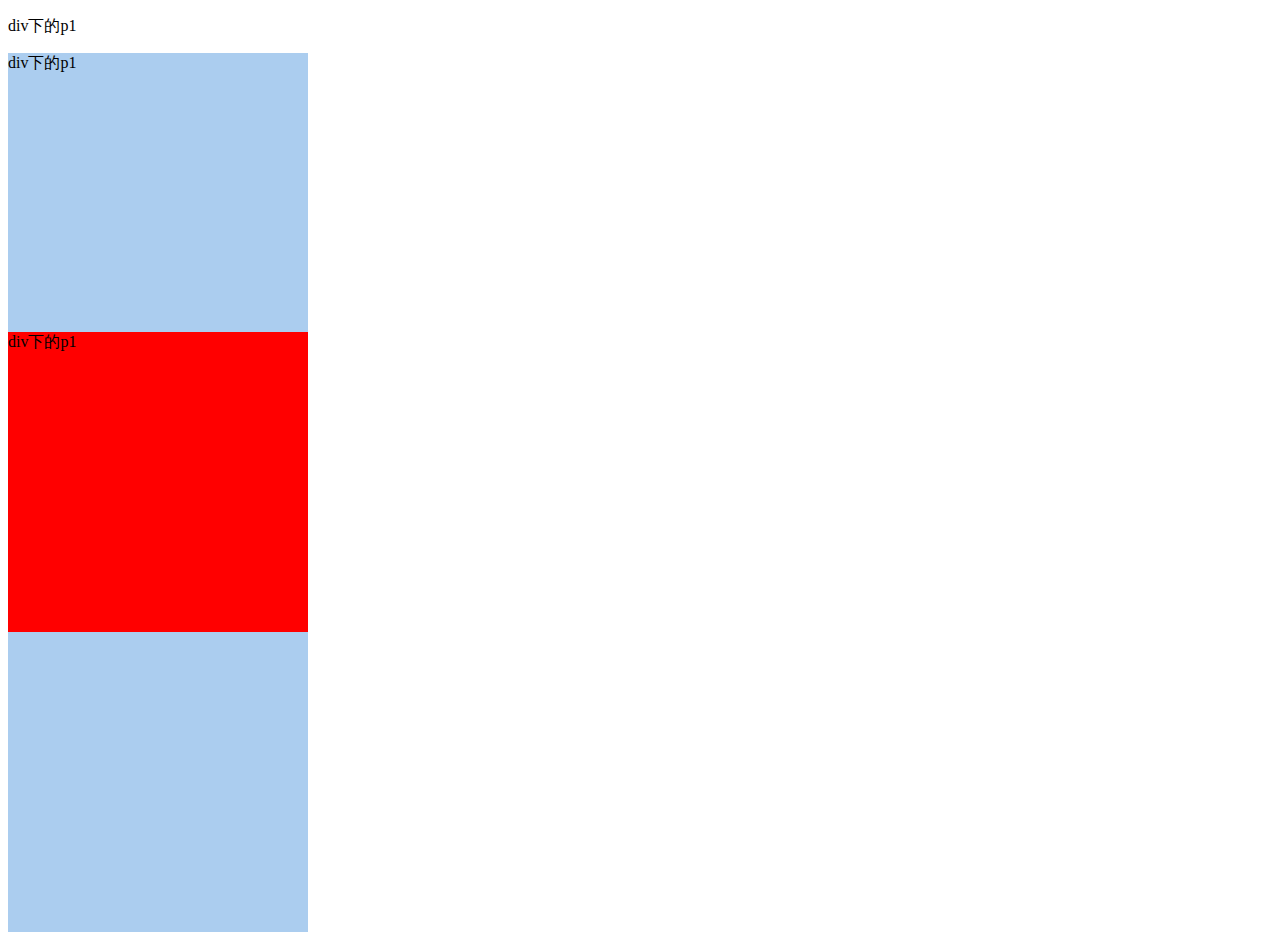
<file: 1707本周作业/170720 马小孟/html/index2.html>
<!doctype html>
<html>
 <head>
  <meta charset="UTF-8">
	<link rel="stylesheet" type="text/css" href="../index.css">
  
  <title>!!!!css!!!!</title>
 </head>
 <body>
	<div class="box1">
		<p>div下的p1</p>
			<div class="background-color">
			<p>div下的p1</p>
			</div>
	</div>
	<div id="box"><p>div下的p1</p></div>
	<div ></div>

 </body>
</html>
</file>
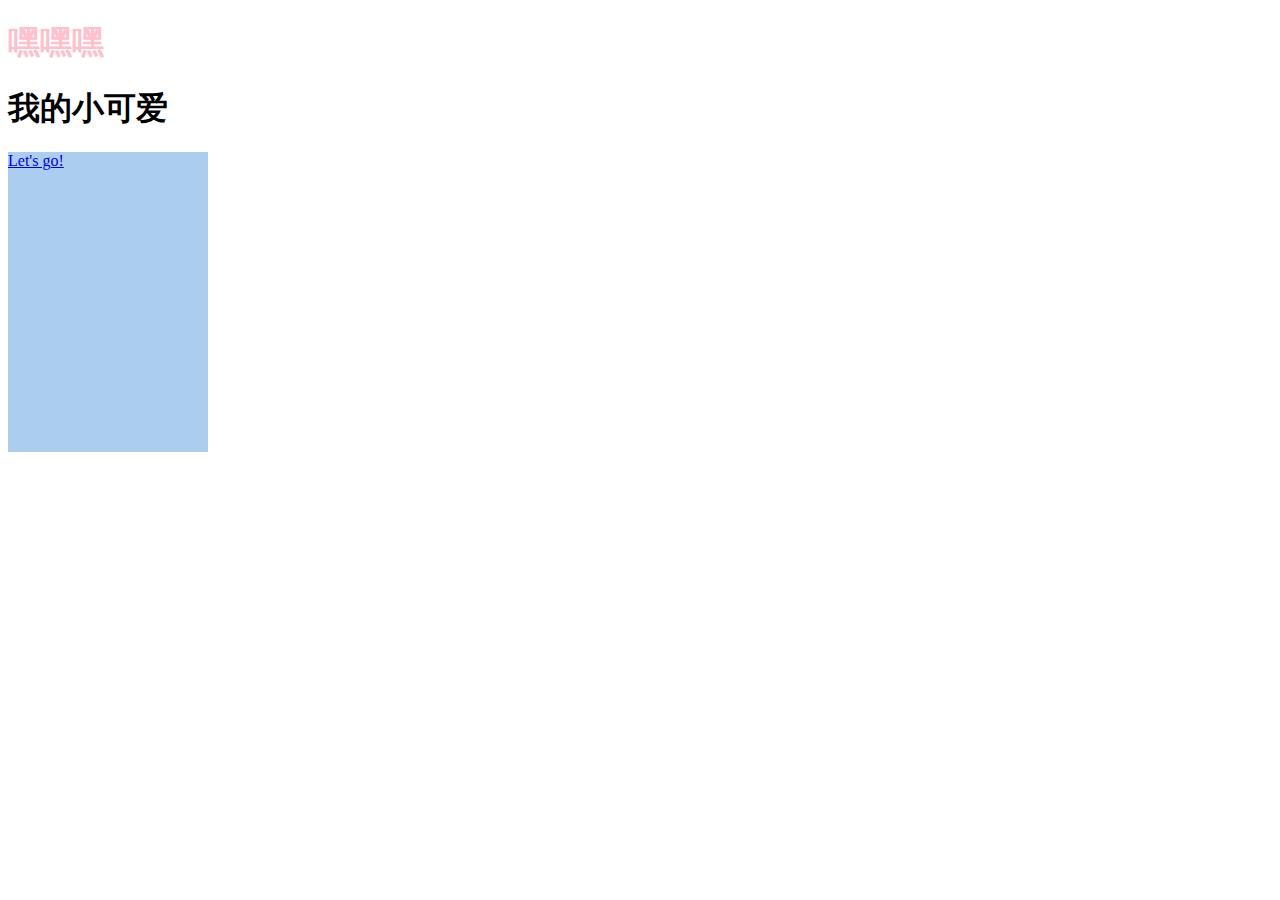
<file: 1707本周作业/170720 马小孟/html/index3.html>
<!doctype html>
<html>
 <head>
  <meta charset="UTF-8">
  <title>伪类选择器</title>
	<style>
		#box h1{color:pink;}
		#abox{width:200px;height:300px;background-color:#abcdef;}
		#abox:hover a{background-color:#000;color:#fff;}
	</style>
 </head>
	<body>
		<div id="boxbox">
			<div id="box">
				<h1>嘿嘿嘿</h1>
			</div>
			<div class="xka">
				<h1>我的小可爱</h1>
			</div>
		</div>
		<div id="abox">
			<a href="https:www.baidu.com">Let's go!</a>
		</div>
   </body>
</html>
</file>
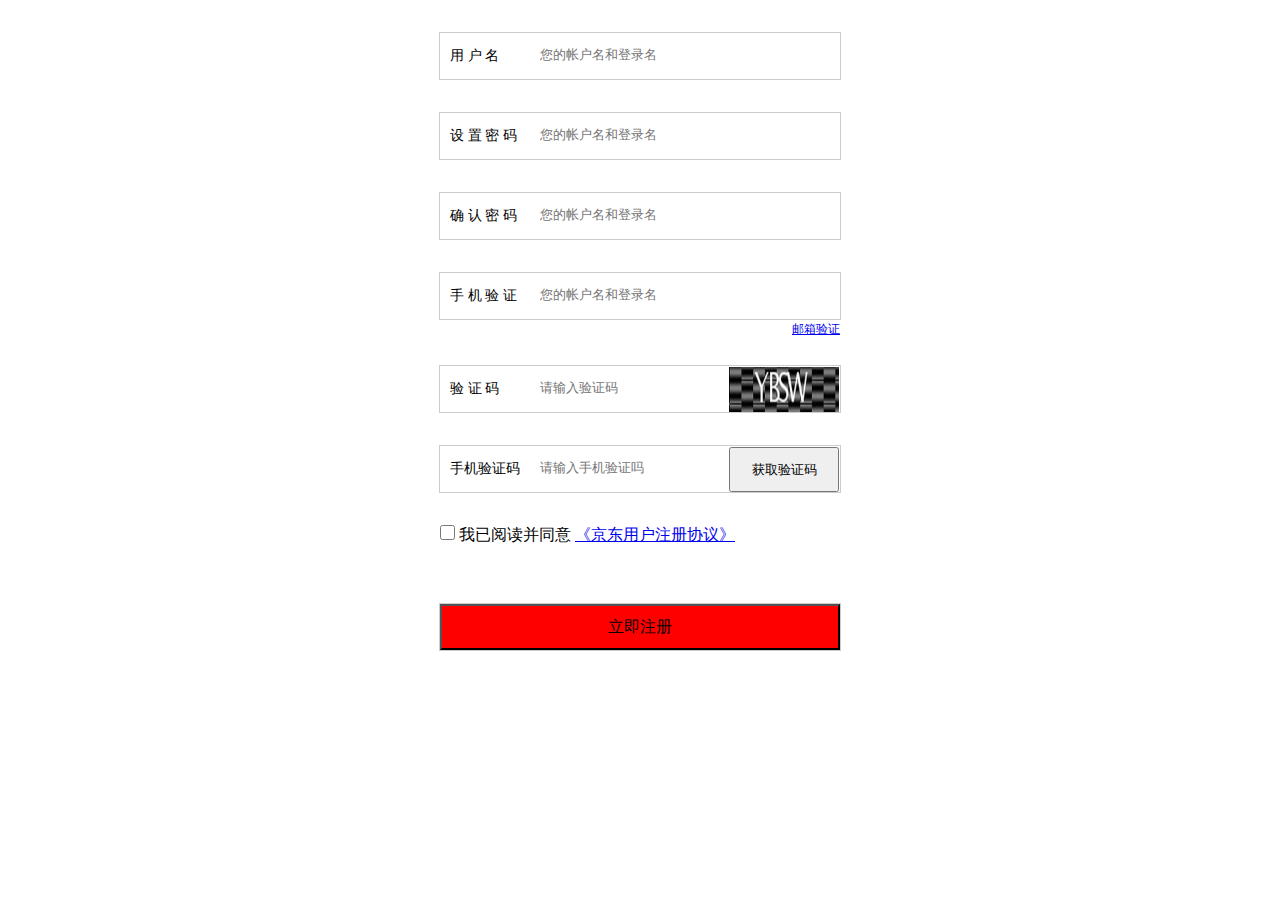
<file: 1707本周作业/170720 马小孟/html/index4.html>
<!doctype html>
<html>
	<head>
		<meta charset="utf-8"/>
		<link rel="stylesheet" type="text/css" href="../css/red.css"/>
		<title></title>
	</head>
	<body>
		<div>
			<label>用	户	名</label>
			<input type="text" placeholder="您的帐户名和登录名"/>
		</div>
		<div> 
			<label>设 置 密 码</label>
			<input type="text" placeholder="您的帐户名和登录名"/>
		</div>
		<div>
			<label>确 认 密 码</label>
			<input type="text" placeholder="您的帐户名和登录名"/>
		</div>
		<div>
			<label>手 机 验 证</label>
			<input type="text" placeholder="您的帐户名和登录名"/>
		</div>
		<div id="box"><a href="#">邮箱验证</a></div>
		<div>
			<label>验	证	码</label>
			<input type="text" placeholder="请输入验证码"/>
			<img src="../img/images/yzm_03.jpg"/>
		</div>
		<div>
			<label>手机验证码</label>
			<input type="text" placeholder="请输入手机验证吗"/>
			<button id="btn">获取验证码</button>
		</div>
		<div id="footer">
			<input id="choose" type="checkbox"> 我已阅读并同意
			<a href="#">《京东用户注册协议》</a>
		</div>
		<div><button id="b-tn">立即注册</button></div>
	</body>
</html>
</file>
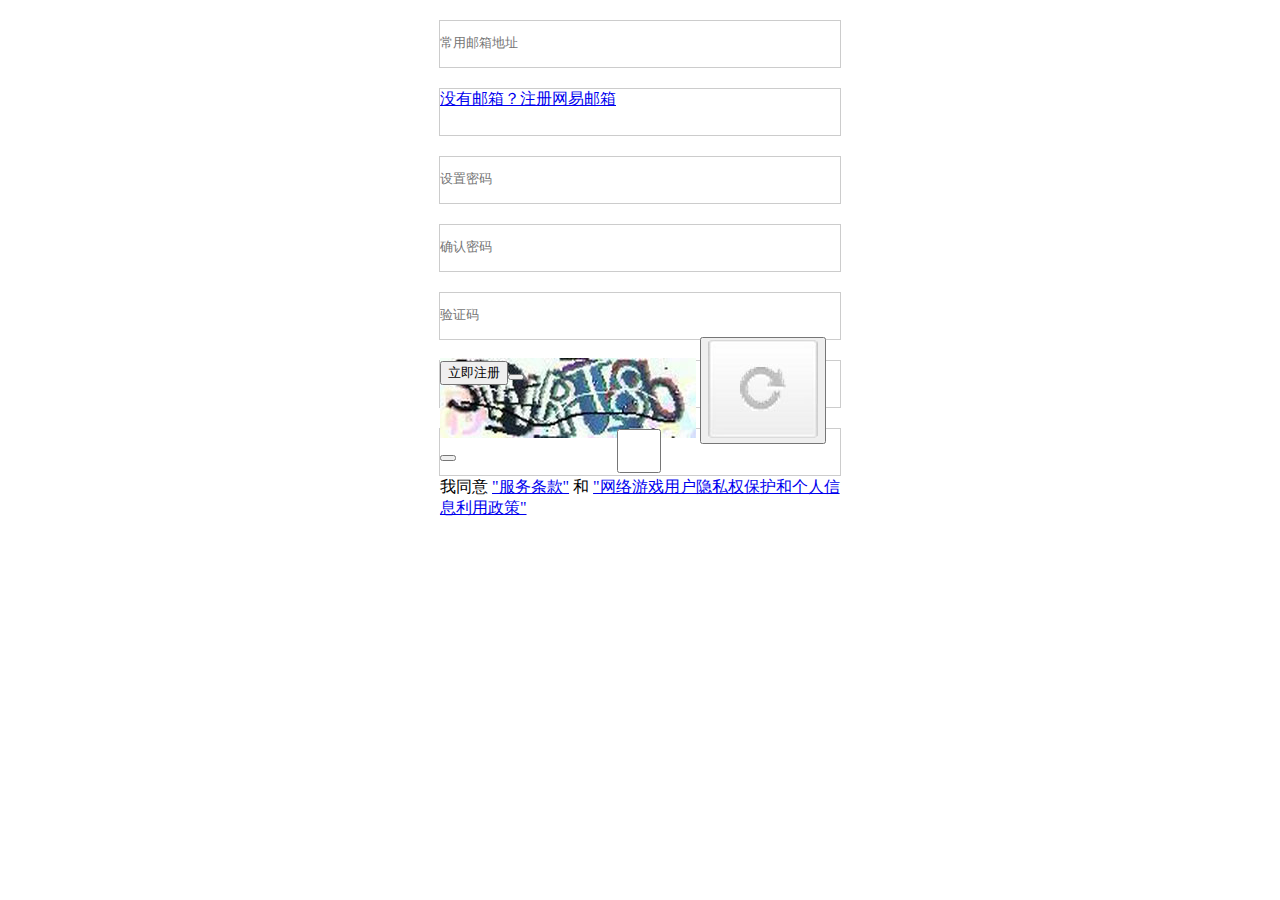
<file: 1707本周作业/170720 马小孟/html/index5.html>
<!doctype html>
<html>
 <head>
  <meta charset="UTF-8">
	<link rel="stylesheet" type="text/css" href="../css/index5.css"/>
  <title>作业2</title>
 </head>
 <body>
	<div>
		<input type="text"placeholder="常用邮箱地址"/>
	</div>
	<div>
		<a href="#">没有邮箱？注册网易邮箱</a>
	</div>
	<div>
		<input type="text"placeholder="设置密码"/>
	</div>
	<div>
		<input type="text"placeholder="确认密码"/>
	</div>
	<div>
		<input type="text"placeholder="验证码"/>
		<IMG src="../img/images/yzmq_06.jpg"/>
		<button><IMG src="../img/images/qq_03.jpg"/><button>
	</div>
	<div>
		<button>立即注册<button>
	</div>
	<div>
		<input  type="checkbox"/>我同意

		<a href="#">"服务条款"</a>
		<a>和</a>
		<a href="#">"网络游戏用户隐私权保护和个人信息利用政策"</a>
	</div>
 </body>
</html>
</file>
<file: 1707本周作业/170720 马小孟/index.css>
*{}/*通用选择器*/
div{
	width:300px;
	height:300px;
	background-color:#abcdef;
	}
#box{
	background-color:red;
			}
.box1{
	background-color:#fff;
}
</file>
<file: 1707本周作业/170720 马小孟/css/red.css>
div{
	width:400px;
	height:46px;
	border: 1px solid #ccc;
	margin:auto;
	margin-top:32px;
}
label{
	line-height:46px;
	margin-left:10px;
	width:90px;
	font-size:14px;
	float:left;
}
input{
	border:0;
	width:150px;
	height:44px;
	margin:0;
	padding:0;
	line-height:54px;
}
#box{
	height:12px;
	margin-top:1px;
	margin-bottom:15px;
	border:0;
}
#box a{
	float:right;
	font-size:12px;
}
div img{
	margin:1px;
	width:110px;
	height:45px;
	float:right;
}
#btn{
	margin:1px;
	width:110px;
	height:45px;
	float:right;
}
#choose{
	width:15px;
	height:15px;
}
#footer{
	border:0;
}
#b-tn{
	width:100%;
	height:100%;
	background-color:red;
	font-size:16px;
}
</file>
<file: 1707本周作业/170720 马小孟/css/index5.css>
div{
	width:400px;
	height:46px;
	border: 1px solid #ccc;
	margin:auto;
	margin-top:20px;
}
input{
	border:0;
	width:398px;
	height:44px;
	margin:0;
	padding:0;
	line-height:54px;
}
</file>
